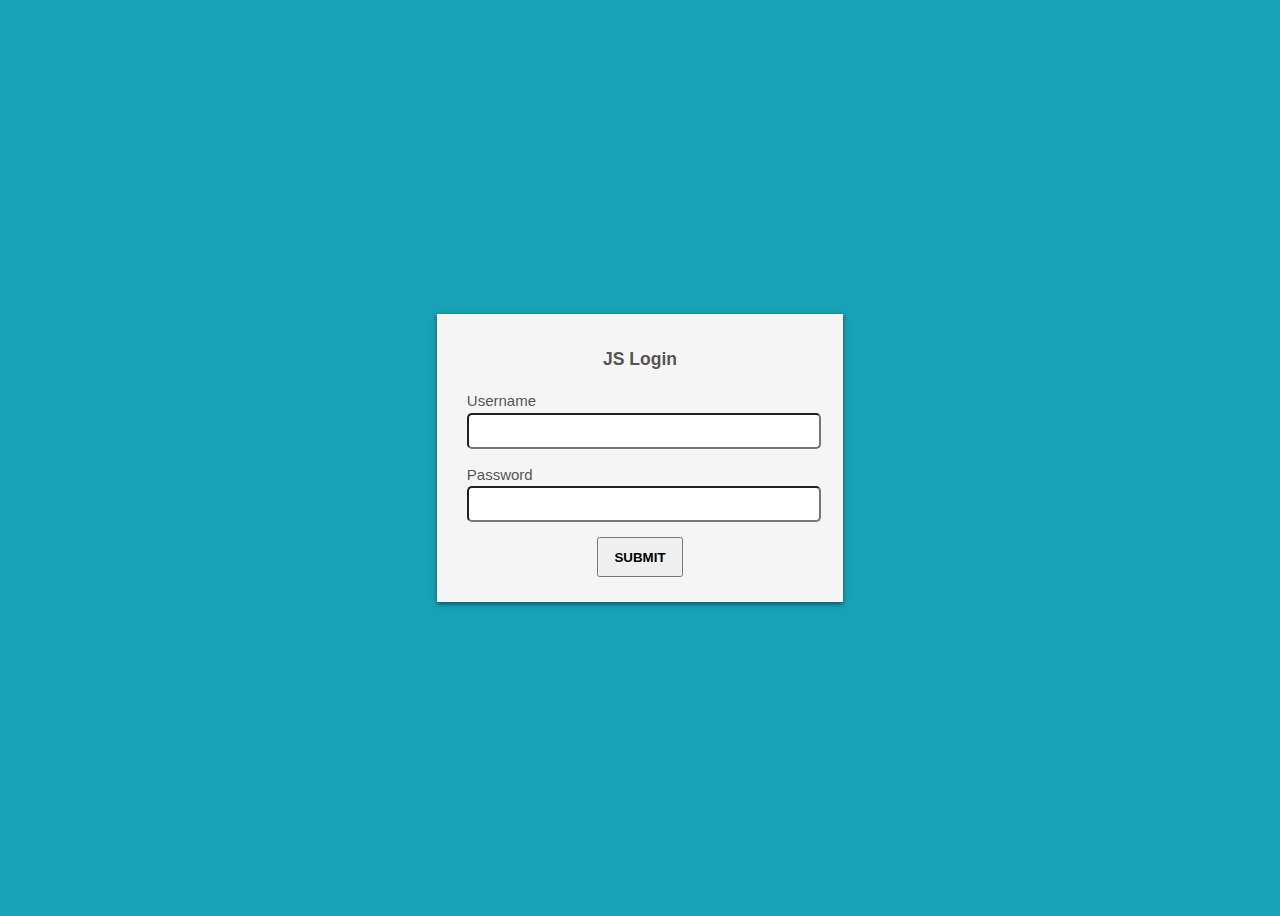
<file: index.html>
<!DOCTYPE html>
<html>

<head>
  <meta charset="utf-8">
  <meta name="description" content="" />
  <meta name="keywords" content="" />
  <meta http-equiv="X-UA-Compatible" content="IE=edge">
  <title>Js login 1.0</title>
  <link rel="shortcut icon" href="dm_favicon.png" type="image/x-icon">
  <meta name="description" content="An interactive getting started guide for Brackets.">
  <link rel="stylesheet" href="style.css">
</head>

<body class="login">
  <div class="container">
    <div class="frm-wrppr">
      <div class="row">
        <form action="">
          <h3>JS Login </h3>
          <div class="frm-grp">
            <label for="username">Username</label>
            <input id="username" value=""/>
          </div>
          <div class="frm-grp">
            <label for="password">Password</label>
            <input id="password" value=""/>
          </div>
        </form>
      </div>
      <div class="row">
        <button class="submit" onclick="submit()">Submit</button>
      </div>
      <div class="row" >
        <div class="msg" id="msg" hidden>
          Processing
        </div>
      </div>
    </div>
  </div>
  <script src="script.js" rel="text/javscript"></script>
</body>

</html>
</file>
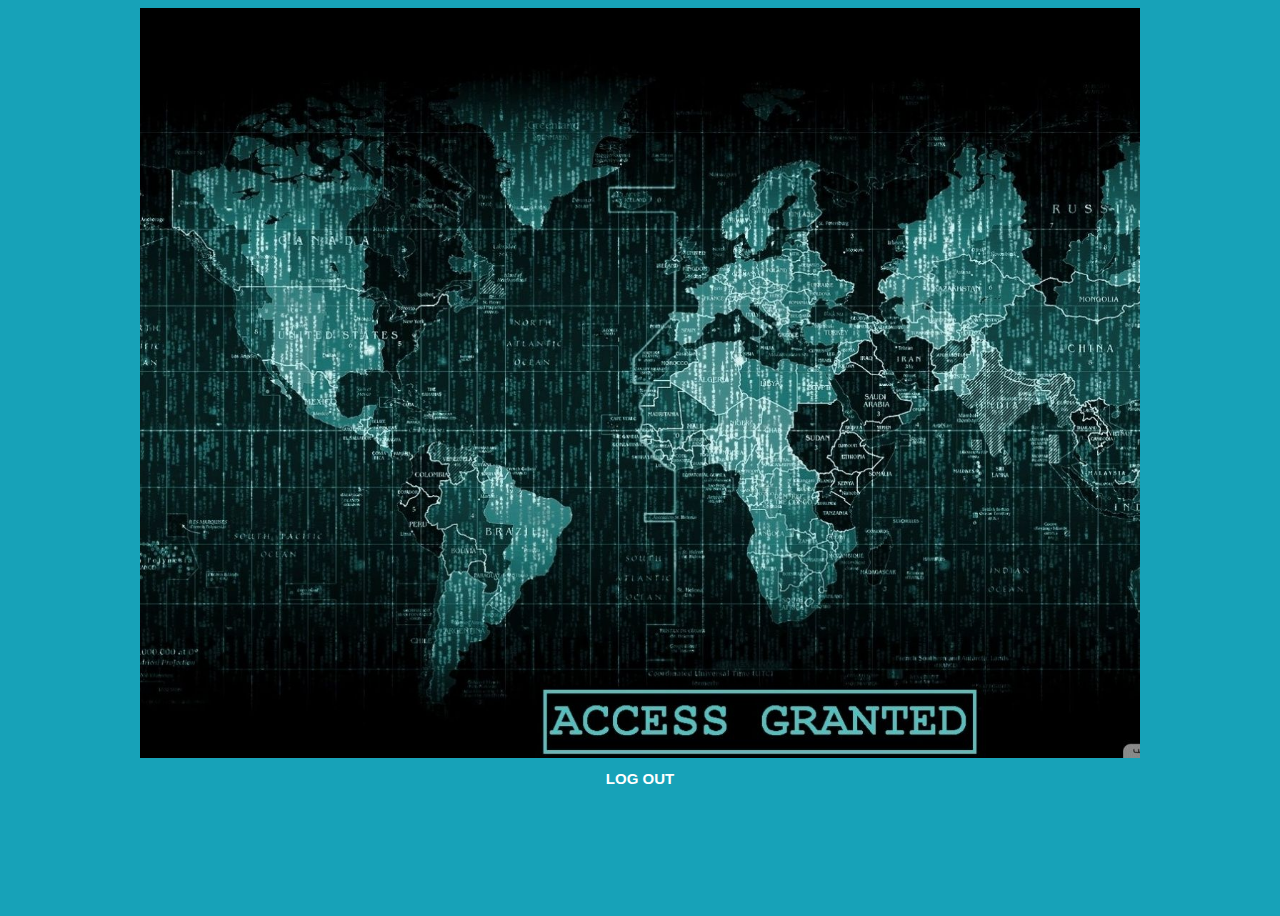
<file: pg-access.html>
<!DOCTYPE html>
<html>

<head>
  <meta charset="utf-8">
  <meta name="description" content="" />
  <meta name="keywords" content="" />
  <meta http-equiv="X-UA-Compatible" content="IE=edge">
  <title>Welcome</title>
  <link rel="shortcut icon" href="dm_favicon.png" type="image/x-icon">
  <meta name="description" content="An interactive getting started guide for Brackets.">
  <link rel="stylesheet" href="style.css">
</head>

<body class="session">
  <div class="container">
    <div class="row">
      <div class="bg-image"></div>
    </div>
    <div class="row">
      <a href="index.html" target="_self">Log Out</a>
    </div>
  </div>
  <script src="script.js" rel="text/javscript"></script>
</body>

</html>
</file>
<file: style.css>
body {
    height: 100vh;
    color: #555555;
    font-family: "Helvetica Neue", Helvetica, Arial, sans-serif;
    font-size: 15px;
    line-height: 1.5;
    background-color: #17a2b8;
}

.login>.container {
    width: 100%;
    height: 100vh;
    display: flex;
    justify-content: center;
    align-items: center;
}

.frm-wrppr {
    max-width: 800px;
    padding: 1em 2em;
    background: whitesmoke;
    box-shadow: 0 2px 5px rgb(0 0 0 / 50%);
}

form h3 {
    text-align: center;
}

.row:not(:last-child) {
    width: 100%;
    margin-bottom: 10px;
}

.frm-wrppr .row:nth-child(2) {
    display: flex;
    justify-content: center;
}

.frm-wrppr button.submit {
    height: 40px;
    padding: 5px 15px;
    text-transform: uppercase;
    font-weight: 600;
}

form .frm-grp {
    margin-bottom: 15px;
}

form .frm-grp>input {
    width: 100%;
    height: 30px;
    border-radius: 5px;
    outline: thin;
    font-size: 20px;
    color: #888;
}

.msg {
    width: 100%;
    padding: 1% 0px;
    text-align: center;
    background-color: greenyellow;
}

.session .container {
    width: 100%;
    height: 100vh;
} 

.session .container .row {
    display: flex;
    justify-content: center;
    width: 100%;
}

.bg-image {
    background-image: url('map-world-access.jpg');
    background-size: cover;
    width: 1000px;
    height: 750px;
}

.session .container :last-child a {
    font-weight: 600;
    text-transform: uppercase;
    text-decoration-line: none;
    color: #fff;
}
</file>
